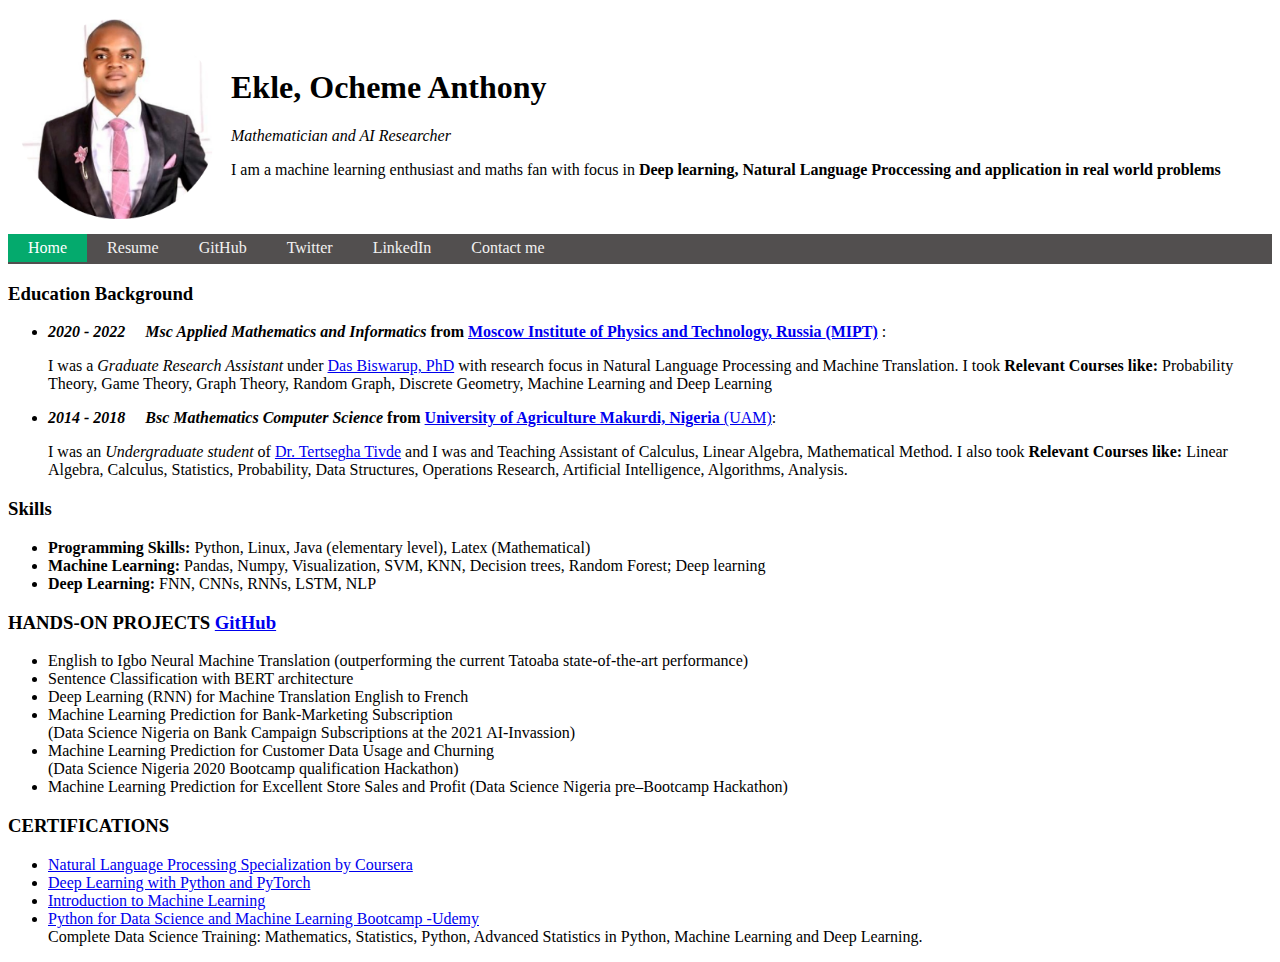
<file: index.html>
<!DOCTYPE html>
<html lang="en">
  <head>
    <meta charset="UTF-8" />
    <meta http-equiv="X-UA-Compatible" content="IE=edge" />
    <meta name="viewport" content="width=device-width, initial-scale=1.0" />
    <link rel="stylesheet" href="style.css" />

    <title>Anthony's Personal Site</title>
  </head>
  <body>

  <table cellspacing = "10" >
    <tr>
      <td> <img src="Tony_photo2.png" height = "200" alt="Anthony's photo" />
</td>
      <td> <h1>Ekle, Ocheme Anthony</h1>
    <p>
      <em>Mathematician and AI Researcher </em>
    </p>
    <p>
      I am a machine learning enthusiast and maths fan with focus in
      <strong
        >Deep learning, Natural Language Proccessing and application in real world
        problems</strong
      >
    </p></td>
    </tr>
  
  </table>
    
    <!-- <hr size="3" noshade /> -->
    <!-- Emoji (Command + Control + Space ) -->
    <div class="topnav">
      <a class="active" href="#">Home</a>
      <a href="https://drive.google.com/file/d/1DIXdj7WNeGZMHBgf57BPMAxS9E2Awf3Q/view?usp=sharing">Resume</a>
      <a href="https://github.com/EkleTony">GitHub</a>
      <a href="https://twitter.com/ekleanthony">Twitter</a>
      <a href="https://www.linkedin.com/in/ekle-ocheme-anthony-33b458183/">LinkedIn</a>
      <a href="contact.html">Contact me</a>
    </div>

    <!-- Edacation   -->
    <h3>Education Background</h3>
    <ul>
      <li>
       <strong><em> 2020 - 2022 &nbsp &nbsp Msc Applied Mathematics and Informatics</em> from <a href="https://mipt.ru/about/"> Moscow Institute of Physics and Technology, Russia </strong>
        <strong> (MIPT)</a> </strong>:
       
      </li>
      <p> I was a <em>Graduate Research Assistant</em>  under <a href="https://scholar.google.com/citations?user=NcfXRWsAAAAJ&hl=en">Das Biswarup, PhD</a> 
with research focus in Natural Language Processing and Machine Translation. I took <strong> Relevant Courses like: </strong> Probability Theory, Game Theory, Graph Theory, Random Graph, Discrete Geometry, Machine Learning and Deep Learning
      </p>
      <li>
       <strong> <em>  2014 - 2018 &nbsp &nbsp Bsc  Mathematics Computer Science</em> from <a href="https://www.uam.edu.ng/"> University of Agriculture Makurdi, Nigeria </strong>
        (UAM)</a>:
        
      </li>
      <p> I was an <em>Undergraduate student </em> of <a href="https://scholar.google.com/citations?user=Q8MAgnQAAAAJ&hl=en">Dr. Tertsegha Tivde</a>
and I was and Teaching Assistant of Calculus, Linear Algebra, Mathematical Method. I also took
        <strong> Relevant Courses like:</strong> Linear Algebra, Calculus,
        Statistics, Probability, Data Structures, Operations Research,
        Artificial Intelligence, Algorithms, Analysis.
      </p>
    </ul>

  <!-- Edacation   -->
    <h3>Skills</h3>
    <ul>
    <li> <strong> Programming Skills: </strong> Python, Linux, Java (elementary level), Latex (Mathematical) </li>
    <li> <strong>Machine Learning: </strong> Pandas, Numpy, Visualization, SVM, KNN, Decision trees, Random Forest;   Deep learning  </li>
    <li> <strong>Deep Learning: </strong> FNN, CNNs, RNNs, LSTM, NLP </li>

    </ul>

<!-- Projects -->

<h3> HANDS-ON PROJECTS  <a href="https://github.com/EkleTony">GitHub</a>  </h3> 
<ul> 
  <li>English to Igbo Neural Machine Translation (outperforming the current Tatoaba state-of-the-art performance)</li>
  <li>Sentence Classification with BERT architecture
</li>
  <li> Deep Learning (RNN) for Machine Translation English to French
</li>
  <li>Machine Learning Prediction for Bank-Marketing Subscription <br>
(Data Science Nigeria on Bank Campaign Subscriptions at the 2021 AI-Invassion)</li>
  <li> Machine Learning Prediction for Customer Data Usage and Churning <br>
(Data Science Nigeria 2020 Bootcamp qualification Hackathon)</li>
<li>Machine Learning Prediction for Excellent Store Sales and Profit (Data Science Nigeria pre–Bootcamp Hackathon)
</li>
</ul>

<!-- certifications -->

<h3> CERTIFICATIONS </h3>
<ul> 
  <li><a href="https://www.coursera.org/account/accomplishments/specialization/certificate/PFKZJU5E97GQ"> Natural Language Processing Specialization by Coursera </a> </li>
  <li> <a href="https://courses.edx.org/certificates/32fa0634158447ca8f0371ddd6039776">Deep Learning with Python and PyTorch</a> 
<li> <a href="https://verified.cv/en/verify/320552113333">Introduction to Machine Learning</a> </li>
<li> <a href="https://www.udemy.com/certificate/UC-c3eb44ea-f64d-4ffc-b4bc-232bba5cca63/">Python for Data Science and Machine Learning Bootcamp -Udemy </a> <br> Complete Data Science Training: Mathematics, Statistics, Python, Advanced Statistics in
Python, Machine Learning and Deep Learning.  </li>
</ul>





  </body>
</html>
</file>
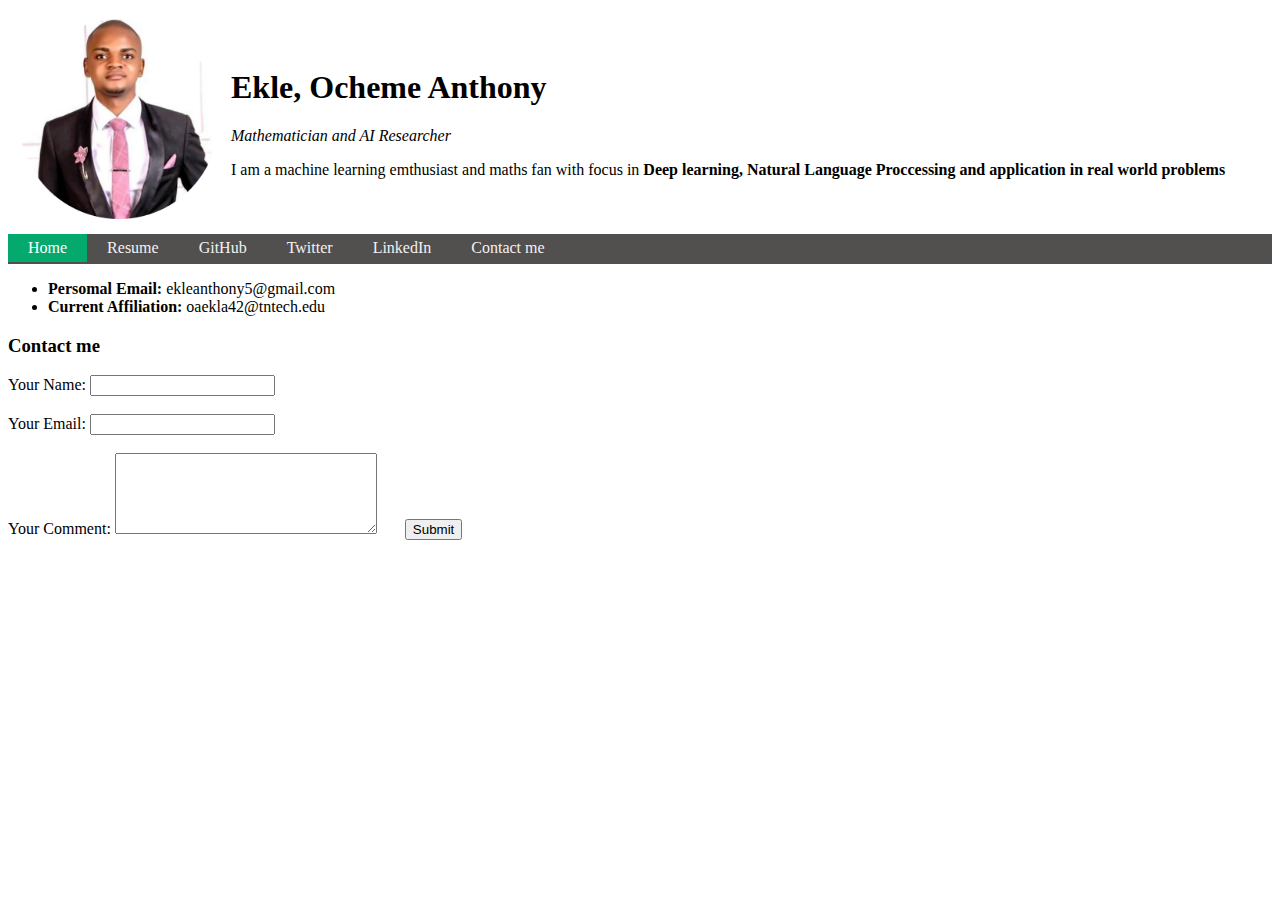
<file: contact.html>
<!DOCTYPE html>
<html lang="en">
  <head>
    <meta charset="UTF-8" />
    <meta http-equiv="X-UA-Compatible" content="IE=edge" />
    <meta name="viewport" content="width=device-width, initial-scale=1.0" />
    <link rel="stylesheet" href="style.css" />

    <title>Anthony's Personal Site</title>
  </head>
  <body>
    <table cellspacing="10">
      <tr>
        <td>
          <img src="Tony_photo2.png" height="200" alt="Anthony's photo" />
        </td>
        <td>
          <h1>Ekle, Ocheme Anthony</h1>
          <p>
            <em>Mathematician and AI Researcher </em>
          </p>
          <p>
            I am a machine learning emthusiast and maths fan with focus in
            <strong
              >Deep learning, Natural Language Proccessing and application in
              real world problems</strong
            >
          </p>
        </td>
      </tr>
    </table>

    <div class="topnav">
      <a class="active" href="index.html">Home</a>
      <a
        href="https://drive.google.com/file/d/1DIXdj7WNeGZMHBgf57BPMAxS9E2Awf3Q/view?usp=sharing"
        >Resume</a
      >
      <a href="https://github.com/EkleTony">GitHub</a>
      <a href="https://twitter.com/ekleanthony">Twitter</a>
      <a href="https://www.linkedin.com/in/ekle-ocheme-anthony-33b458183/"
        >LinkedIn</a
      >
      <a href="contact.html">Contact me</a>
    </div>

    <ul>
      <li><strong>Persomal Email:</strong> ekleanthony5@gmail.com</li>
      <li><strong>Current Affiliation:</strong> oaekla42@tntech.edu</li>
    </ul>
    <!-- Creating  a form -->
    <!-- Using the html email anchor link -->

    <h3>Contact me</h3>
    <form
      action="mailto:ekleanthony@gmail.com"
      method="post"
      enctype="text/plain"
    >
      <label>Your Name: </label>
      <input type="text" name="yourName" value="" /> <br />
      <br />
      <label>Your Email: </label>
      <input type="email" name="yourEmail" value="" />

      <!--
      <input type="color" name="" value="" /> <br />
      
      <label>Do you want to sign up to the email list?</label>
      <input type="checkbox" name="yes" value="" />
      <label for=""> Yes</label>

      <input type="checkbox" name="no" value="" />
      <label for=""> No</label>
      <br />

      <label>Password: </label>
      <input type="password" name="" value="" /> <br />
-->
      <!-- <label>Date of Birth</label>
      <input type="date" name="youDOB" value="" />
      <p>Please select your prefered gender:</p>
      <div>
        <input type="radio" name="yourGender" value="Male" />
        <label for="">Male</label>

        <input type="radio" name="yourGender" value="female" />
        <label for="">Female</label>

        <input type="radio" name="yourGender" value="Others" />
        <label for="">Others</label>
      </div> -->
      <br />
      <br />
      <label for="">Your Comment:</label>
      <textarea name="yourComment" cols="30" rows="5"></textarea>
      &nbsp &nbsp &nbsp
      <input type="submit" name="" />
    </form>
  </body>
</html>
</file>
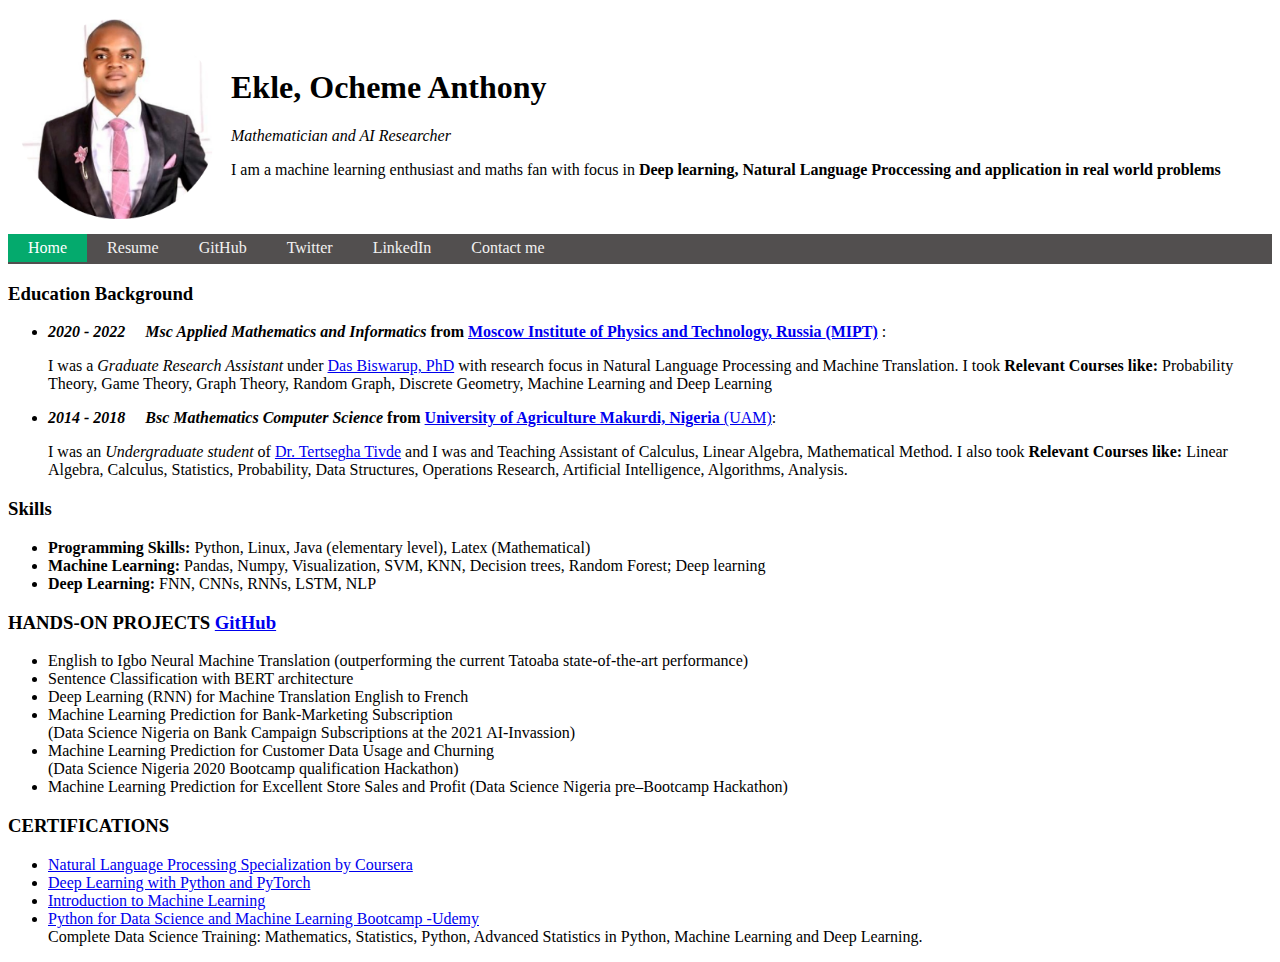
<file: Mysite.html>
<!DOCTYPE html>
<html lang="en">
  <head>
    <meta charset="UTF-8" />
    <meta http-equiv="X-UA-Compatible" content="IE=edge" />
    <meta name="viewport" content="width=device-width, initial-scale=1.0" />
    <link rel="stylesheet" href="style.css" />

    <title>Anthony's Personal Site</title>
  </head>
  <body>

  <table cellspacing = "10" >
    <tr>
      <td> <img src="Tony_photo2.png" height = "200" alt="Anthony's photo" />
</td>
      <td> <h1>Ekle, Ocheme Anthony</h1>
    <p>
      <em>Mathematician and AI Researcher </em>
    </p>
    <p>
      I am a machine learning enthusiast and maths fan with focus in
      <strong
        >Deep learning, Natural Language Proccessing and application in real world
        problems</strong
      >
    </p></td>
    </tr>
  
  </table>
    
    <!-- <hr size="3" noshade /> -->
    <!-- Emoji (Command + Control + Space ) -->
    <div class="topnav">
      <a class="active" href="Mysite.html">Home</a>
      <a href="https://drive.google.com/file/d/1DIXdj7WNeGZMHBgf57BPMAxS9E2Awf3Q/view?usp=sharing">Resume</a>
      <a href="https://github.com/EkleTony">GitHub</a>
      <a href="https://twitter.com/ekleanthony">Twitter</a>
      <a href="https://www.linkedin.com/in/ekle-ocheme-anthony-33b458183/">LinkedIn</a>
      <a href="contact.html">Contact me</a>
    </div>

    <!-- Edacation   -->
    <h3>Education Background</h3>
    <ul>
      <li>
       <strong><em> 2020 - 2022 &nbsp &nbsp Msc Applied Mathematics and Informatics</em> from <a href="https://mipt.ru/about/"> Moscow Institute of Physics and Technology, Russia </strong>
        <strong> (MIPT)</a> </strong>:
       
      </li>
      <p> I was a <em>Graduate Research Assistant</em>  under <a href="https://scholar.google.com/citations?user=NcfXRWsAAAAJ&hl=en">Das Biswarup, PhD</a> 
with research focus in Natural Language Processing and Machine Translation. I took <strong> Relevant Courses like: </strong> Probability Theory, Game Theory, Graph Theory, Random Graph, Discrete Geometry, Machine Learning and Deep Learning
      </p>
      <li>
       <strong> <em>  2014 - 2018 &nbsp &nbsp Bsc  Mathematics Computer Science</em> from <a href="https://www.uam.edu.ng/"> University of Agriculture Makurdi, Nigeria </strong>
        (UAM)</a>:
        
      </li>
      <p> I was an <em>Undergraduate student </em> of <a href="https://scholar.google.com/citations?user=Q8MAgnQAAAAJ&hl=en">Dr. Tertsegha Tivde</a>
and I was and Teaching Assistant of Calculus, Linear Algebra, Mathematical Method. I also took
        <strong> Relevant Courses like:</strong> Linear Algebra, Calculus,
        Statistics, Probability, Data Structures, Operations Research,
        Artificial Intelligence, Algorithms, Analysis.
      </p>
    </ul>

  <!-- Edacation   -->
    <h3>Skills</h3>
    <ul>
    <li> <strong> Programming Skills: </strong> Python, Linux, Java (elementary level), Latex (Mathematical) </li>
    <li> <strong>Machine Learning: </strong> Pandas, Numpy, Visualization, SVM, KNN, Decision trees, Random Forest;   Deep learning  </li>
    <li> <strong>Deep Learning: </strong> FNN, CNNs, RNNs, LSTM, NLP </li>

    </ul>

<!-- Projects -->

<h3> HANDS-ON PROJECTS  <a href="https://github.com/EkleTony">GitHub</a>  </h3> 
<ul> 
  <li>English to Igbo Neural Machine Translation (outperforming the current Tatoaba state-of-the-art performance)</li>
  <li>Sentence Classification with BERT architecture
</li>
  <li> Deep Learning (RNN) for Machine Translation English to French
</li>
  <li>Machine Learning Prediction for Bank-Marketing Subscription <br>
(Data Science Nigeria on Bank Campaign Subscriptions at the 2021 AI-Invassion)</li>
  <li> Machine Learning Prediction for Customer Data Usage and Churning <br>
(Data Science Nigeria 2020 Bootcamp qualification Hackathon)</li>
<li>Machine Learning Prediction for Excellent Store Sales and Profit (Data Science Nigeria pre–Bootcamp Hackathon)
</li>
</ul>

<!-- certifications -->

<h3> CERTIFICATIONS </h3>
<ul> 
  <li><a href="https://www.coursera.org/account/accomplishments/specialization/certificate/PFKZJU5E97GQ"> Natural Language Processing Specialization by Coursera </a> </li>
  <li> <a href="https://courses.edx.org/certificates/32fa0634158447ca8f0371ddd6039776">Deep Learning with Python and PyTorch</a> 
<li> <a href="https://verified.cv/en/verify/320552113333">Introduction to Machine Learning</a> </li>
<li> <a href="https://www.udemy.com/certificate/UC-c3eb44ea-f64d-4ffc-b4bc-232bba5cca63/">Python for Data Science and Machine Learning Bootcamp -Udemy </a> <br> Complete Data Science Training: Mathematics, Statistics, Python, Advanced Statistics in
Python, Machine Learning and Deep Learning.  </li>
</ul>





  </body>
</html>
</file>
<file: style.css>
/* Add a black background color to the top navigation */
.topnav {
    background-color: rgb(82, 79, 79);
    height: 30px;
    overflow: hidden;
}

/* Style the links inside the navigation bar */
.topnav a {
    float: left;
    color: #f2f2f2;
    text-align: center;
    padding: 5px 20px;
    text-decoration: none;
    font-size: 16px;
}

/* Change the color of links on hover */
.topnav a:hover {
    background-color: #ddd;
    color: black;
}

/* Add a color to the active/current link */
.topnav a.active {
    background-color: #04AA6D;
    color: white;
}
</file>
